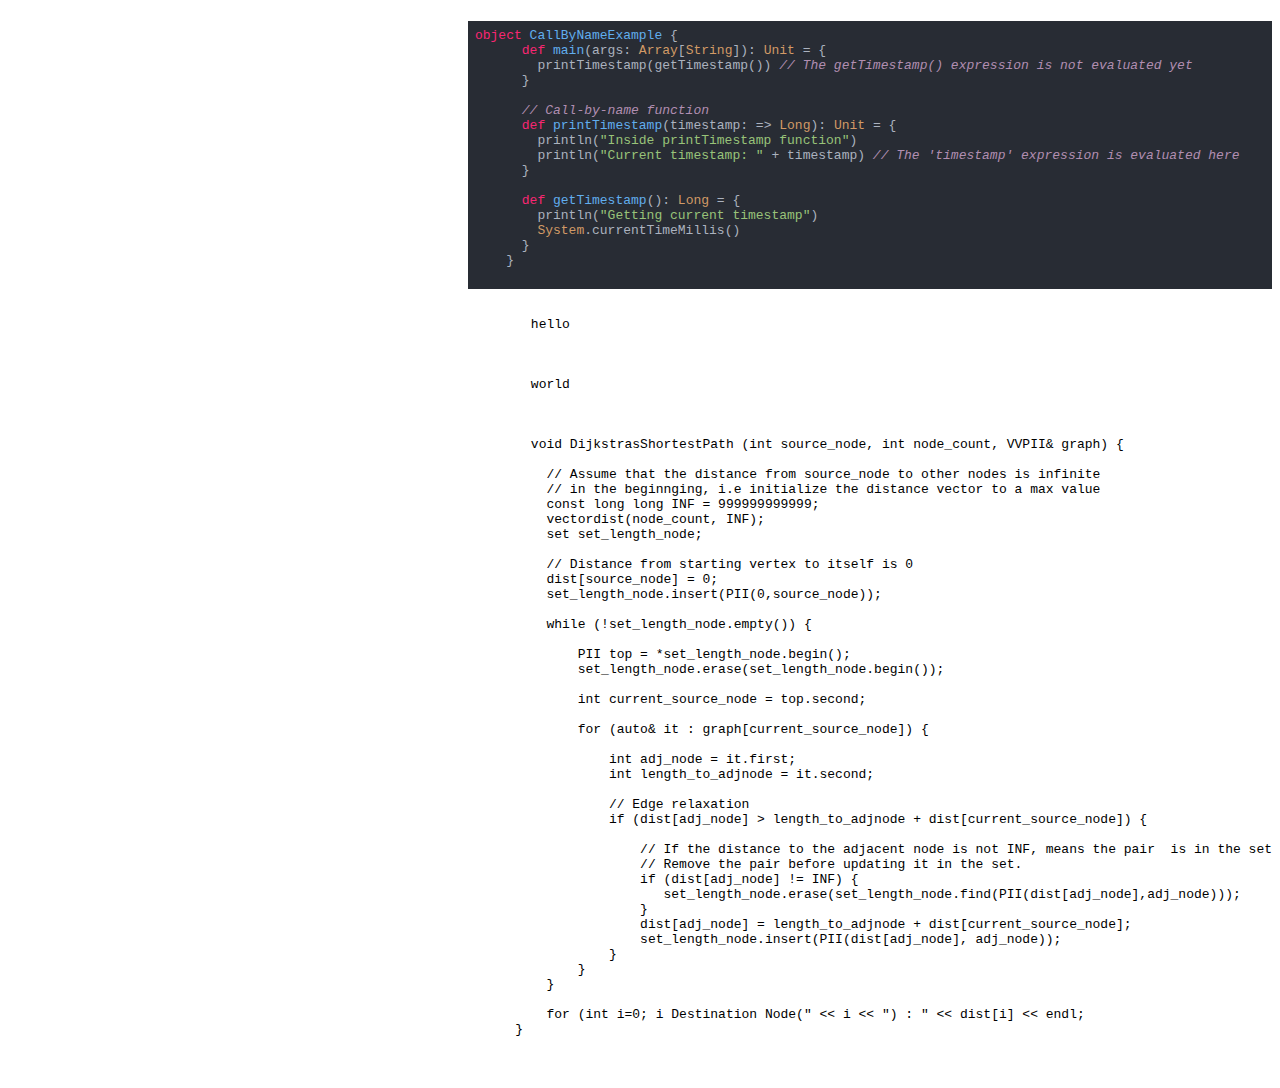
<file: Djikshtraalgo.html>
<!DOCTYPE html>
<html lang="en">
<head>
    <meta charset="UTF-8">
    <meta name="viewport" content="width=device-width, initial-scale=1.0">
    <title>Document</title>
</head>
<body>
  <!-- visibility: hidden; -->
    <div id="cloud1" style="position: absolute; margin-top: 320px; visibility: hidden; ">I'm the cloud</div>

    <div style="display: flex;">
    <div id="code" style="width: 50%;"   data-pym-src="https://www.jdoodle.com/embed/v0/79XC"></div>


    <div>  <pre style="display: block; overflow-x: auto; padding: 0.5em; color: rgb(171, 178, 191); background: rgb(40, 44, 52);"><code class="language-scala" style="white-space: pre;"><span class="hljs-class" style="color: rgb(249, 38, 114);">object</span><span class="hljs-class"> </span><span class="hljs-class" style="color: rgb(97, 174, 238);">CallByNameExample</span><span class="hljs-class"> </span><span>{
    </span><span>  </span><span style="color: rgb(249, 38, 114);">def</span><span style="color: rgb(97, 174, 238);"> </span><span style="color: rgb(97, 174, 238);">main</span><span>(args: </span><span style="color: rgb(209, 154, 102);">Array</span><span>[</span><span style="color: rgb(209, 154, 102);">String</span><span>]): </span><span style="color: rgb(209, 154, 102);">Unit</span><span> = {
    </span><span>    printTimestamp(getTimestamp()) </span><span style="color: rgb(177, 142, 177); font-style: italic;">// The getTimestamp() expression is not evaluated yet</span><span>
    </span>  }
    
    <span>  </span><span style="color: rgb(177, 142, 177); font-style: italic;">// Call-by-name function</span><span>
    </span><span>  </span><span style="color: rgb(249, 38, 114);">def</span><span style="color: rgb(97, 174, 238);"> </span><span style="color: rgb(97, 174, 238);">printTimestamp</span><span>(timestamp: =&gt; </span><span style="color: rgb(209, 154, 102);">Long</span><span>): </span><span style="color: rgb(209, 154, 102);">Unit</span><span> = {
    </span><span>    println(</span><span style="color: rgb(152, 195, 121);">"Inside printTimestamp function"</span><span>)
    </span><span>    println(</span><span style="color: rgb(152, 195, 121);">"Current timestamp: "</span><span> + timestamp) </span><span style="color: rgb(177, 142, 177); font-style: italic;">// The 'timestamp' expression is evaluated here</span><span>
    </span>  }
    
    <span>  </span><span style="color: rgb(249, 38, 114);">def</span><span style="color: rgb(97, 174, 238);"> </span><span style="color: rgb(97, 174, 238);">getTimestamp</span><span>(): </span><span style="color: rgb(209, 154, 102);">Long</span><span> = {
    </span><span>    println(</span><span style="color: rgb(152, 195, 121);">"Getting current timestamp"</span><span>)
    </span><span>    </span><span style="color: rgb(209, 154, 102);">System</span><span>.currentTimeMillis()
    </span>  }
    }
    </code></pre>

    <pre>
      <code id="c1">
        hello
      </code>

      <code id="c2">
        world
      </code>
      
      <code>
        void DijkstrasShortestPath (int source_node, int node_count, VVPII& graph) {

          // Assume that the distance from source_node to other nodes is infinite 
          // in the beginnging, i.e initialize the distance vector to a max value
          const long long INF = 999999999999;
          vector<unsigned long long>dist(node_count, INF);
          set<PII> set_length_node;
          
          // Distance from starting vertex to itself is 0
          dist[source_node] = 0;
          set_length_node.insert(PII(0,source_node));
      
          while (!set_length_node.empty()) {
      
              PII top = *set_length_node.begin();
              set_length_node.erase(set_length_node.begin());
      
              int current_source_node = top.second;
      
              for (auto& it : graph[current_source_node]) {
      
                  int adj_node = it.first;
                  int length_to_adjnode = it.second;
          
                  // Edge relaxation 
                  if (dist[adj_node] > length_to_adjnode + dist[current_source_node]) {
          
                      // If the distance to the adjacent node is not INF, means the pair <dist, node> is in the set
                      // Remove the pair before updating it in the set.
                      if (dist[adj_node] != INF) {
                         set_length_node.erase(set_length_node.find(PII(dist[adj_node],adj_node))); 
                      }
                      dist[adj_node] = length_to_adjnode + dist[current_source_node];
                      set_length_node.insert(PII(dist[adj_node], adj_node));
                  }
              }
          }   
      
          for (int i=0; i<node_count; i++)
              cout << "Source Node(" << source_node << ") -> Destination Node(" << i << ") : " << dist[i] << endl;
      }
      </code>
    </pre>






  </div>    

    </div>

    <script src="https://www.jdoodle.com/assets/jdoodle-pym.min.js" type="text/javascript"></script>
    <script>
   
      let c1 = document.querySelector("#c1");
      c1.addEventListener("click", c1f);
      let c2 = document.querySelector("#c2");
      c2.addEventListener("click", c1f);
     
      function c1f (e){
     let height = e.target.getBoundingClientRect().top +  window.scrollY;

     let cloud1 = document.getElementById("cloud1");
     cloud1.style.color = 'red';
     cloud1.style.visibility="visible";
    }

   
    
    // cloud1.addEventListener("mouseout", LogoHoverRemove);

    // "visibility":"visible"

    // //  cloud1.style.visibility=visible;
    //   }

    </script>
</body>
</html>
</file>
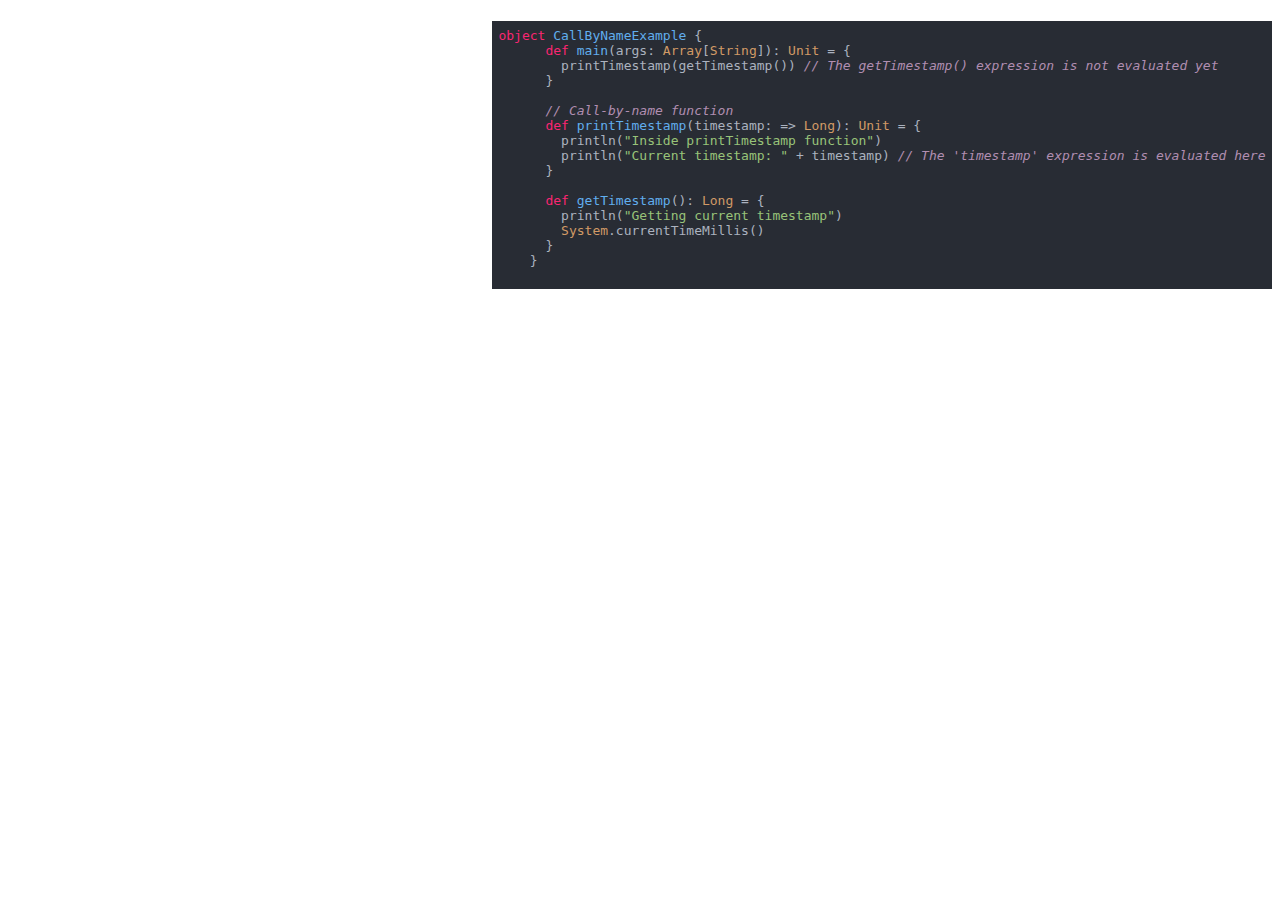
<file: djk.html>
<!DOCTYPE html>
<html lang="en">
<head>
    <meta charset="UTF-8">
    <meta name="viewport" content="width=device-width, initial-scale=1.0">
    <title>Document</title>
</head>
<body>
    <div style="display: flex;">
    <div id="code" style="width: 50%;"   data-pym-src="https://www.jdoodle.com/embed/v0/79XC"></div>


    <div>  <pre style="display: block; overflow-x: auto; padding: 0.5em; color: rgb(171, 178, 191); background: rgb(40, 44, 52);"><code class="language-scala" style="white-space: pre;"><span class="hljs-class" style="color: rgb(249, 38, 114);">object</span><span class="hljs-class"> </span><span class="hljs-class" style="color: rgb(97, 174, 238);">CallByNameExample</span><span class="hljs-class"> </span><span>{
    </span><span>  </span><span style="color: rgb(249, 38, 114);">def</span><span style="color: rgb(97, 174, 238);"> </span><span style="color: rgb(97, 174, 238);">main</span><span>(args: </span><span style="color: rgb(209, 154, 102);">Array</span><span>[</span><span style="color: rgb(209, 154, 102);">String</span><span>]): </span><span style="color: rgb(209, 154, 102);">Unit</span><span> = {
    </span><span>    printTimestamp(getTimestamp()) </span><span style="color: rgb(177, 142, 177); font-style: italic;">// The getTimestamp() expression is not evaluated yet</span><span>
    </span>  }
    
    <span>  </span><span style="color: rgb(177, 142, 177); font-style: italic;">// Call-by-name function</span><span>
    </span><span>  </span><span style="color: rgb(249, 38, 114);">def</span><span style="color: rgb(97, 174, 238);"> </span><span style="color: rgb(97, 174, 238);">printTimestamp</span><span>(timestamp: =&gt; </span><span style="color: rgb(209, 154, 102);">Long</span><span>): </span><span style="color: rgb(209, 154, 102);">Unit</span><span> = {
    </span><span>    println(</span><span style="color: rgb(152, 195, 121);">"Inside printTimestamp function"</span><span>)
    </span><span>    println(</span><span style="color: rgb(152, 195, 121);">"Current timestamp: "</span><span> + timestamp) </span><span style="color: rgb(177, 142, 177); font-style: italic;">// The 'timestamp' expression is evaluated here</span><span>
    </span>  }
    
    <span>  </span><span style="color: rgb(249, 38, 114);">def</span><span style="color: rgb(97, 174, 238);"> </span><span style="color: rgb(97, 174, 238);">getTimestamp</span><span>(): </span><span style="color: rgb(209, 154, 102);">Long</span><span> = {
    </span><span>    println(</span><span style="color: rgb(152, 195, 121);">"Getting current timestamp"</span><span>)
    </span><span>    </span><span style="color: rgb(209, 154, 102);">System</span><span>.currentTimeMillis()
    </span>  }
    }
    </code></pre>
  </div>    

    </div>

    <script src="https://www.jdoodle.com/assets/jdoodle-pym.min.js" type="text/javascript"></script>
</body>
</html>
</file>
